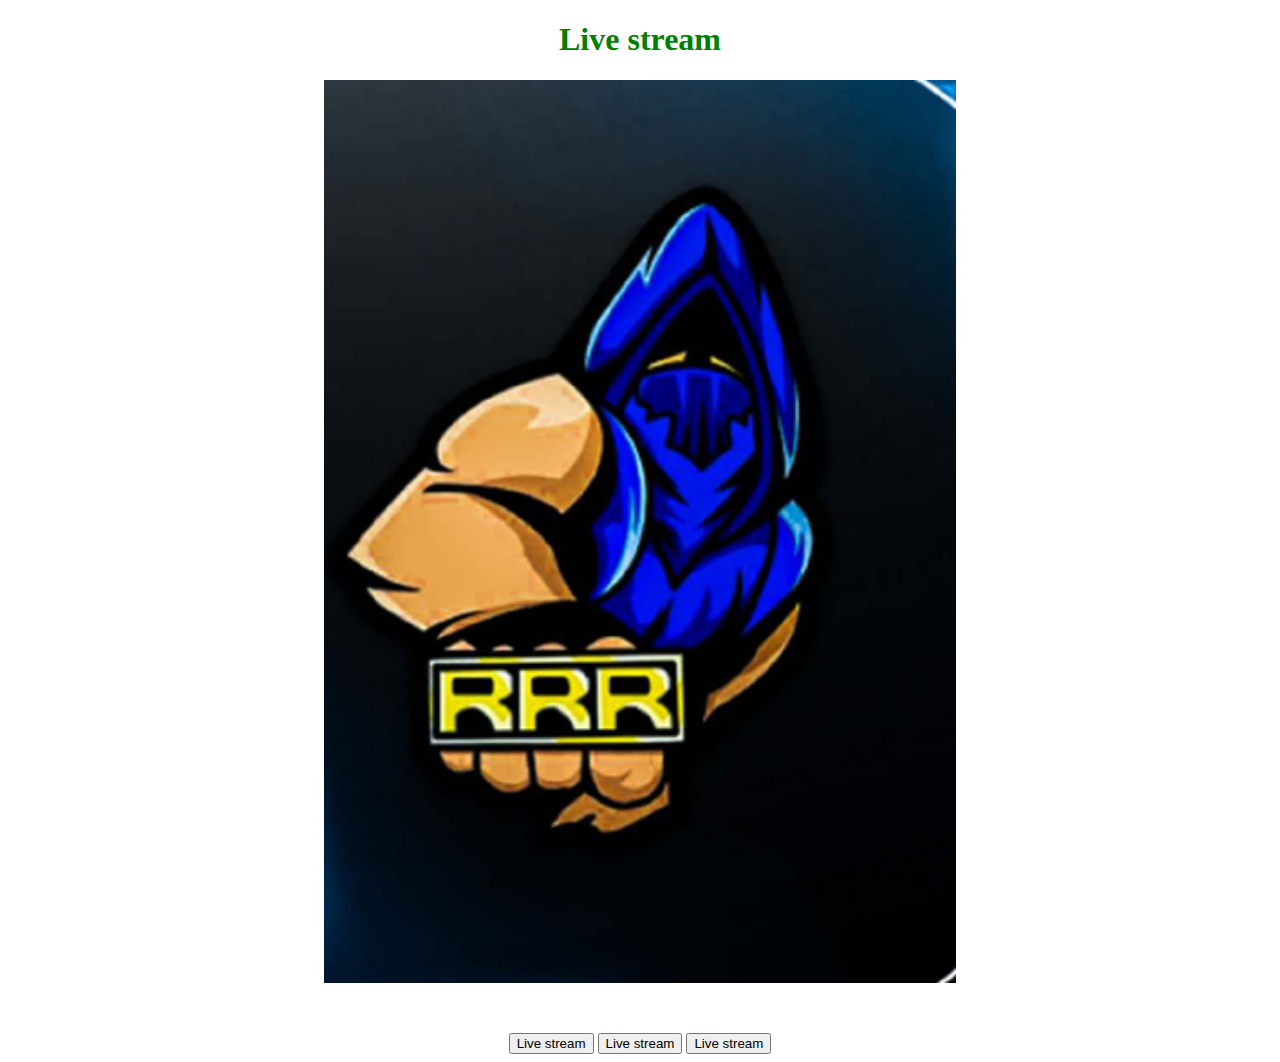
<file: live.html>
<!DOCTYPE html>
<html>
<head>
	
	<!-- Bootstrap CSS -->
	<link rel="stylesheet" href="https://stackpath.bootstrapcdn.com/bootstrap/4.2.1/css/bootstrap.min.css" integrity="sha384-GJzZqFGwb1QTTN6wy59ffF1BuGJpLSa9DkKMp0DgiMDm4iYMj70gZWKYbI706tWS" crossorigin="anonymous">

	<title>Mr. Triple R</title>
	<!-- Custom CSS -->
	<style>
	h1{
		color: green;
		text-align: center;
	}
	div.one{
		margin-top: 40px;
		text-align: center;
	}
	button{
		margin-top: 10px;
	}
	.center {
  display: block;
  margin-left: auto;
  margin-right: auto;
  width: 50%;
}
	</style>
</head>
<body>
	<div class="container">
	
	<h1>Live stream</h1>
	<img src="profile-2.jpg" alt="Paris" class="center">
	<!-- Bootstrap Button Classes -->	
	<div class="one">
		<button type="button" class="btn btn-primary btn-lg">Live stream</button>
		<button type="button" class="btn btn-outline-secondary btn-lg">Live stream</button>
		<button type="button" class="btn btn-success btn-lg">Live stream</button>
		
	</div>
	
	</div>
	<!-- Optional JavaScript -->
	<!-- jQuery first, then Popper.js, then Bootstrap JS -->
	<script src="https://code.jquery.com/jquery-3.3.1.slim.min.js" integrity="sha384-q8i/X+965DzO0rT7abK41JStQIAqVgRVzpbzo5smXKp4YfRvH+8abtTE1Pi6jizo" crossorigin="anonymous"></script>
	<script src="https://cdnjs.cloudflare.com/ajax/libs/popper.js/1.14.6/umd/popper.min.js" integrity="sha384-wHAiFfRlMFy6i5SRaxvfOCifBUQy1xHdJ/yoi7FRNXMRBu5WHdZYu1hA6ZOblgut" crossorigin="anonymous"></script>
	<script src="https://stackpath.bootstrapcdn.com/bootstrap/4.2.1/js/bootstrap.min.js" integrity="sha384-B0UglyR+jN6CkvvICOB2joaf5I4l3gm9GU6Hc1og6Ls7i6U/mkkaduKaBhlAXv9k" crossorigin="anonymous"></script>
</body>
</html>
</file>
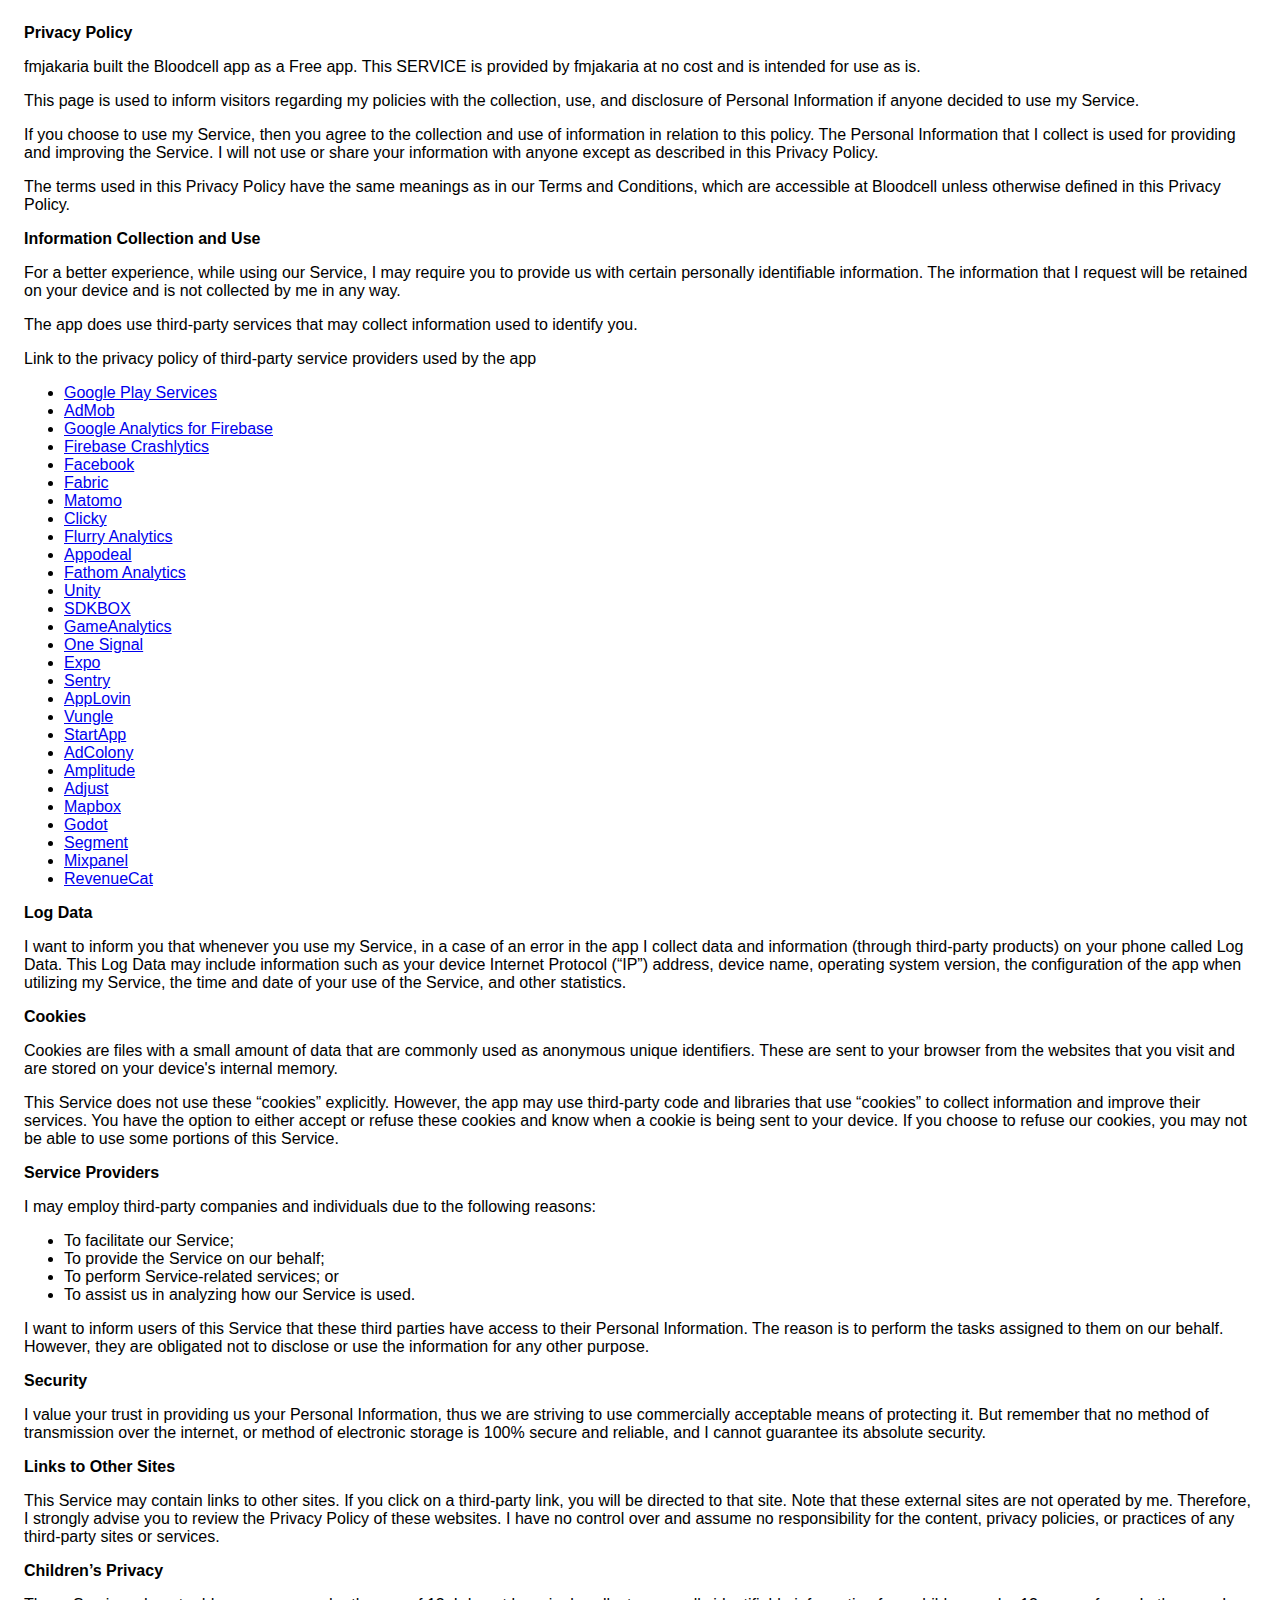
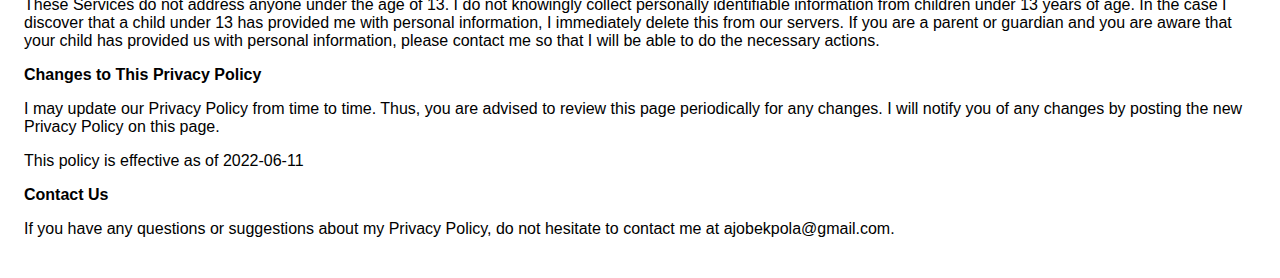
<file: New.html>
<!DOCTYPE html>
    <html>
    <head>
      <meta charset='utf-8'>
      <meta name='viewport' content='width=device-width'>
      <title>Privacy Policy</title>
      <style> body { font-family: 'Helvetica Neue', Helvetica, Arial, sans-serif; padding:1em; } </style>
    </head>
    <body>
    <strong>Privacy Policy</strong> <p>
                  fmjakaria built the Bloodcell app as
                  a Free app. This SERVICE is provided by
                  fmjakaria at no cost and is intended for use as
                  is.
                </p> <p>
                  This page is used to inform visitors regarding my
                  policies with the collection, use, and disclosure of Personal
                  Information if anyone decided to use my Service.
                </p> <p>
                  If you choose to use my Service, then you agree to
                  the collection and use of information in relation to this
                  policy. The Personal Information that I collect is
                  used for providing and improving the Service. I will not use or share your information with
                  anyone except as described in this Privacy Policy.
                </p> <p>
                  The terms used in this Privacy Policy have the same meanings
                  as in our Terms and Conditions, which are accessible at
                  Bloodcell unless otherwise defined in this Privacy Policy.
                </p> <p><strong>Information Collection and Use</strong></p> <p>
                  For a better experience, while using our Service, I
                  may require you to provide us with certain personally
                  identifiable information. The information that
                  I request will be retained on your device and is not collected by me in any way.
                </p> <div><p>
                    The app does use third-party services that may collect
                    information used to identify you.
                  </p> <p>
                    Link to the privacy policy of third-party service providers used
                    by the app
                  </p> <ul><li><a href="https://www.google.com/policies/privacy/" target="_blank" rel="noopener noreferrer">Google Play Services</a></li><li><a href="https://support.google.com/admob/answer/6128543?hl=en" target="_blank" rel="noopener noreferrer">AdMob</a></li><li><a href="https://firebase.google.com/policies/analytics" target="_blank" rel="noopener noreferrer">Google Analytics for Firebase</a></li><li><a href="https://firebase.google.com/support/privacy/" target="_blank" rel="noopener noreferrer">Firebase Crashlytics</a></li><li><a href="https://www.facebook.com/about/privacy/update/printable" target="_blank" rel="noopener noreferrer">Facebook</a></li><li><a href="https://policies.google.com/privacy" target="_blank" rel="noopener noreferrer">Fabric</a></li><li><a href="https://matomo.org/privacy-policy/" target="_blank" rel="noopener noreferrer">Matomo</a></li><li><a href="https://clicky.com/terms#privacy" target="_blank" rel="noopener noreferrer">Clicky</a></li><li><a href="https://privacy.oath.com" target="_blank" rel="noopener noreferrer">Flurry Analytics</a></li><li><a href="https://www.appodeal.com/home/privacy-policy/" target="_blank" rel="noopener noreferrer">Appodeal</a></li><li><a href="https://usefathom.com/privacy/" target="_blank" rel="noopener noreferrer">Fathom Analytics</a></li><li><a href="https://unity3d.com/legal/privacy-policy" target="_blank" rel="noopener noreferrer">Unity</a></li><li><a href="https://www.sdkbox.com/privacy" target="_blank" rel="noopener noreferrer">SDKBOX</a></li><li><a href="https://gameanalytics.com/privacy" target="_blank" rel="noopener noreferrer">GameAnalytics</a></li><li><a href="https://onesignal.com/privacy_policy" target="_blank" rel="noopener noreferrer">One Signal</a></li><li><a href="https://expo.io/privacy" target="_blank" rel="noopener noreferrer">Expo</a></li><li><a href="https://sentry.io/privacy/" target="_blank" rel="noopener noreferrer">Sentry</a></li><li><a href="https://www.applovin.com/privacy/" target="_blank" rel="noopener noreferrer">AppLovin</a></li><li><a href="https://vungle.com/privacy/" target="_blank" rel="noopener noreferrer">Vungle</a></li><li><a href="https://www.startapp.com/privacy/" target="_blank" rel="noopener noreferrer">StartApp</a></li><li><a href="https://www.adcolony.com/privacy-policy/" target="_blank" rel="noopener noreferrer">AdColony</a></li><li><a href="https://amplitude.com/privacy" target="_blank" rel="noopener noreferrer">Amplitude</a></li><li><a href="https://www.adjust.com/terms/privacy-policy" target="_blank" rel="noopener noreferrer">Adjust</a></li><li><a href="https://www.mapbox.com/legal/privacy" target="_blank" rel="noopener noreferrer">Mapbox</a></li><li><a href="https://godotengine.org/privacy-policy" target="_blank" rel="noopener noreferrer">Godot</a></li><li><a href="https://segment.com/legal/privacy/" target="_blank" rel="noopener noreferrer">Segment</a></li><li><a href="https://mixpanel.com/legal/privacy-policy/" target="_blank" rel="noopener noreferrer">Mixpanel</a></li><li><a href="https://www.revenuecat.com/privacy" target="_blank" rel="noopener noreferrer">RevenueCat</a></li></ul></div> <p><strong>Log Data</strong></p> <p>
                  I want to inform you that whenever you
                  use my Service, in a case of an error in the app
                  I collect data and information (through third-party
                  products) on your phone called Log Data. This Log Data may
                  include information such as your device Internet Protocol
                  (“IP”) address, device name, operating system version, the
                  configuration of the app when utilizing my Service,
                  the time and date of your use of the Service, and other
                  statistics.
                </p> <p><strong>Cookies</strong></p> <p>
                  Cookies are files with a small amount of data that are
                  commonly used as anonymous unique identifiers. These are sent
                  to your browser from the websites that you visit and are
                  stored on your device's internal memory.
                </p> <p>
                  This Service does not use these “cookies” explicitly. However,
                  the app may use third-party code and libraries that use
                  “cookies” to collect information and improve their services.
                  You have the option to either accept or refuse these cookies
                  and know when a cookie is being sent to your device. If you
                  choose to refuse our cookies, you may not be able to use some
                  portions of this Service.
                </p> <p><strong>Service Providers</strong></p> <p>
                  I may employ third-party companies and
                  individuals due to the following reasons:
                </p> <ul><li>To facilitate our Service;</li> <li>To provide the Service on our behalf;</li> <li>To perform Service-related services; or</li> <li>To assist us in analyzing how our Service is used.</li></ul> <p>
                  I want to inform users of this Service
                  that these third parties have access to their Personal
                  Information. The reason is to perform the tasks assigned to
                  them on our behalf. However, they are obligated not to
                  disclose or use the information for any other purpose.
                </p> <p><strong>Security</strong></p> <p>
                  I value your trust in providing us your
                  Personal Information, thus we are striving to use commercially
                  acceptable means of protecting it. But remember that no method
                  of transmission over the internet, or method of electronic
                  storage is 100% secure and reliable, and I cannot
                  guarantee its absolute security.
                </p> <p><strong>Links to Other Sites</strong></p> <p>
                  This Service may contain links to other sites. If you click on
                  a third-party link, you will be directed to that site. Note
                  that these external sites are not operated by me.
                  Therefore, I strongly advise you to review the
                  Privacy Policy of these websites. I have
                  no control over and assume no responsibility for the content,
                  privacy policies, or practices of any third-party sites or
                  services.
                </p> <p><strong>Children’s Privacy</strong></p> <div><p>
                    These Services do not address anyone under the age of 13.
                    I do not knowingly collect personally
                    identifiable information from children under 13 years of age. In the case
                    I discover that a child under 13 has provided
                    me with personal information, I immediately
                    delete this from our servers. If you are a parent or guardian
                    and you are aware that your child has provided us with
                    personal information, please contact me so that
                    I will be able to do the necessary actions.
                  </p></div> <!----> <p><strong>Changes to This Privacy Policy</strong></p> <p>
                  I may update our Privacy Policy from
                  time to time. Thus, you are advised to review this page
                  periodically for any changes. I will
                  notify you of any changes by posting the new Privacy Policy on
                  this page.
                </p> <p>This policy is effective as of 2022-06-11</p> <p><strong>Contact Us</strong></p> <p>
                  If you have any questions or suggestions about my
                  Privacy Policy, do not hesitate to contact me at ajobekpola@gmail.com.
    </body>
    </html>
</file>
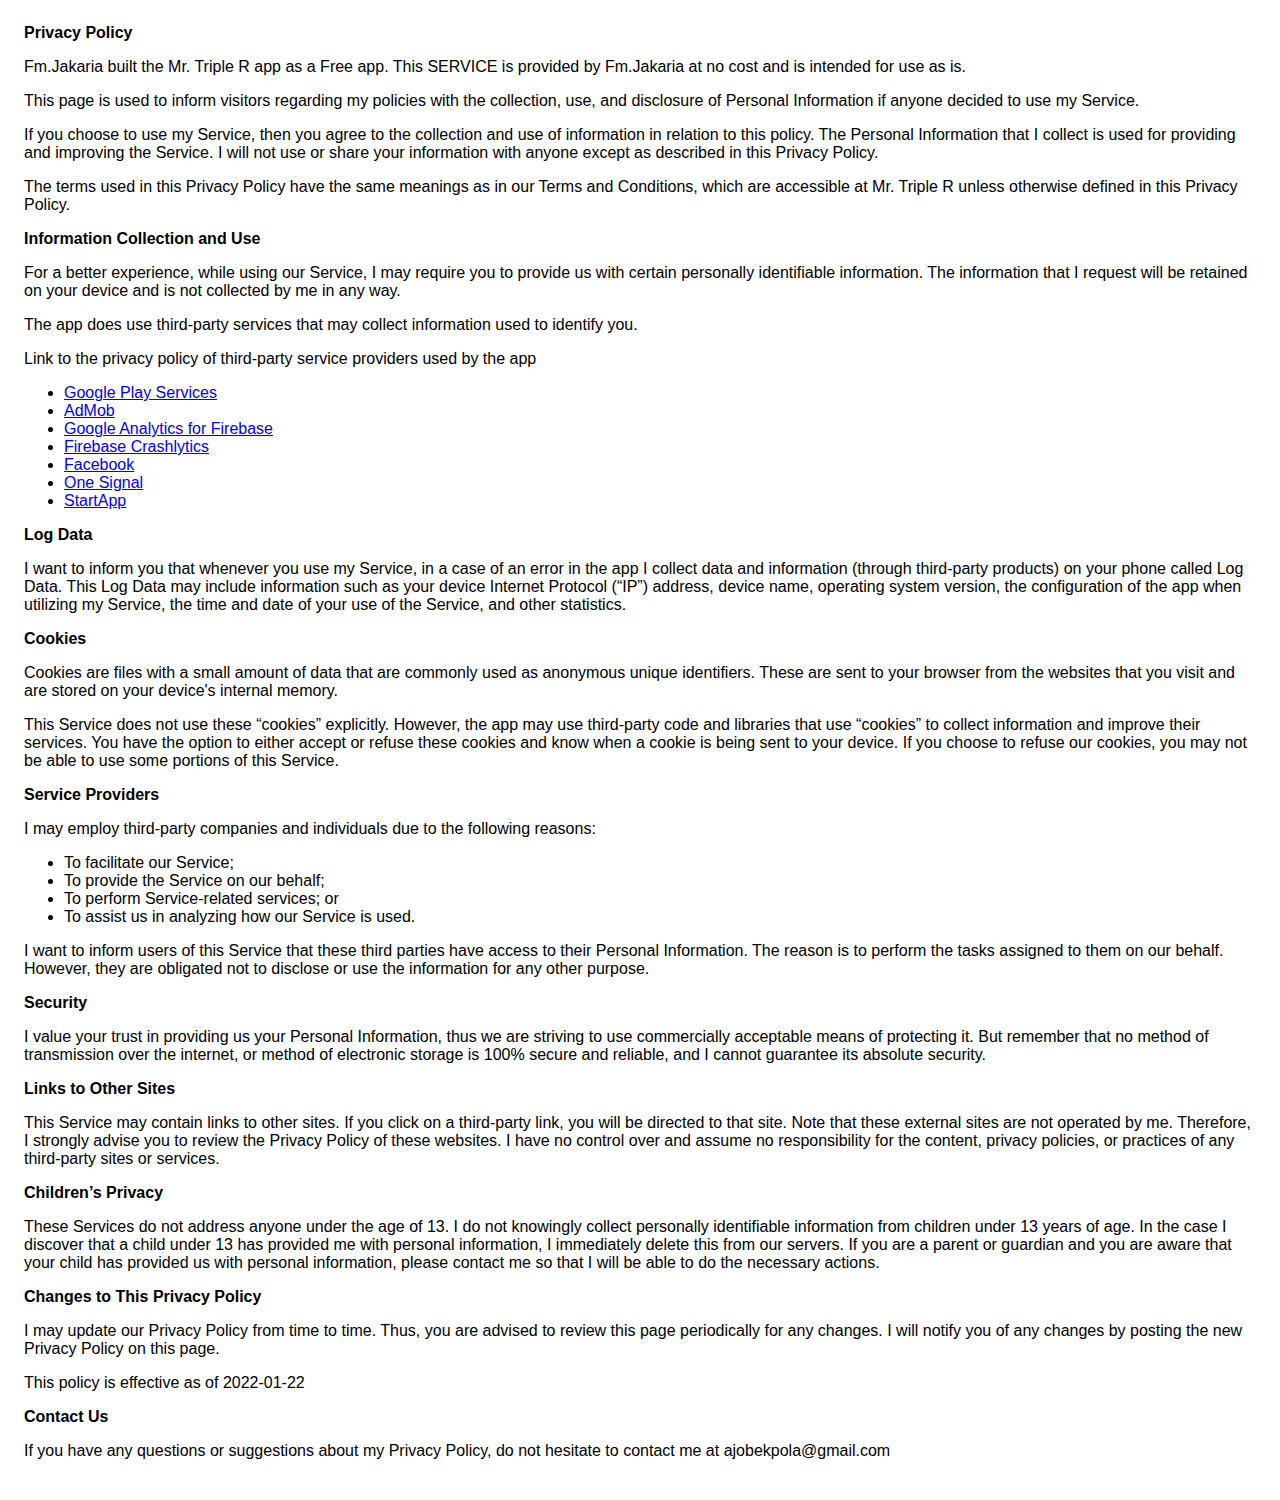
<file: PrivacyPolicy.html>
<!DOCTYPE html>
    <html>
    <head>
      <meta charset='utf-8'>
      <meta name='viewport' content='width=device-width'>
      <title>Privacy Policy</title>
      <style> body { font-family: 'Helvetica Neue', Helvetica, Arial, sans-serif; padding:1em; } </style>
    </head>
    <body>
    <strong>Privacy Policy</strong> <p>
                  Fm.Jakaria built the Mr. Triple R app as
                  a Free app. This SERVICE is provided by
                  Fm.Jakaria at no cost and is intended for use as
                  is.
                </p> <p>
                  This page is used to inform visitors regarding my
                  policies with the collection, use, and disclosure of Personal
                  Information if anyone decided to use my Service.
                </p> <p>
                  If you choose to use my Service, then you agree to
                  the collection and use of information in relation to this
                  policy. The Personal Information that I collect is
                  used for providing and improving the Service. I will not use or share your information with
                  anyone except as described in this Privacy Policy.
                </p> <p>
                  The terms used in this Privacy Policy have the same meanings
                  as in our Terms and Conditions, which are accessible at
                  Mr. Triple R unless otherwise defined in this Privacy Policy.
                </p> <p><strong>Information Collection and Use</strong></p> <p>
                  For a better experience, while using our Service, I
                  may require you to provide us with certain personally
                  identifiable information. The information that
                  I request will be retained on your device and is not collected by me in any way.
                </p> <div><p>
                    The app does use third-party services that may collect
                    information used to identify you.
                  </p> <p>
                    Link to the privacy policy of third-party service providers used
                    by the app
                  </p> <ul><li><a href="https://www.google.com/policies/privacy/" target="_blank" rel="noopener noreferrer">Google Play Services</a></li><li><a href="https://support.google.com/admob/answer/6128543?hl=en" target="_blank" rel="noopener noreferrer">AdMob</a></li><li><a href="https://firebase.google.com/policies/analytics" target="_blank" rel="noopener noreferrer">Google Analytics for Firebase</a></li><li><a href="https://firebase.google.com/support/privacy/" target="_blank" rel="noopener noreferrer">Firebase Crashlytics</a></li><li><a href="https://www.facebook.com/about/privacy/update/printable" target="_blank" rel="noopener noreferrer">Facebook</a></li><!----><!----><!----><!----><!----><!----><!----><!----><!----><li><a href="https://onesignal.com/privacy_policy" target="_blank" rel="noopener noreferrer">One Signal</a></li><!----><!----><!----><!----><li><a href="https://www.startapp.com/privacy/" target="_blank" rel="noopener noreferrer">StartApp</a></li><!----><!----><!----><!----><!----><!----><!----><!----></ul></div> <p><strong>Log Data</strong></p> <p>
                  I want to inform you that whenever you
                  use my Service, in a case of an error in the app
                  I collect data and information (through third-party
                  products) on your phone called Log Data. This Log Data may
                  include information such as your device Internet Protocol
                  (“IP”) address, device name, operating system version, the
                  configuration of the app when utilizing my Service,
                  the time and date of your use of the Service, and other
                  statistics.
                </p> <p><strong>Cookies</strong></p> <p>
                  Cookies are files with a small amount of data that are
                  commonly used as anonymous unique identifiers. These are sent
                  to your browser from the websites that you visit and are
                  stored on your device's internal memory.
                </p> <p>
                  This Service does not use these “cookies” explicitly. However,
                  the app may use third-party code and libraries that use
                  “cookies” to collect information and improve their services.
                  You have the option to either accept or refuse these cookies
                  and know when a cookie is being sent to your device. If you
                  choose to refuse our cookies, you may not be able to use some
                  portions of this Service.
                </p> <p><strong>Service Providers</strong></p> <p>
                  I may employ third-party companies and
                  individuals due to the following reasons:
                </p> <ul><li>To facilitate our Service;</li> <li>To provide the Service on our behalf;</li> <li>To perform Service-related services; or</li> <li>To assist us in analyzing how our Service is used.</li></ul> <p>
                  I want to inform users of this Service
                  that these third parties have access to their Personal
                  Information. The reason is to perform the tasks assigned to
                  them on our behalf. However, they are obligated not to
                  disclose or use the information for any other purpose.
                </p> <p><strong>Security</strong></p> <p>
                  I value your trust in providing us your
                  Personal Information, thus we are striving to use commercially
                  acceptable means of protecting it. But remember that no method
                  of transmission over the internet, or method of electronic
                  storage is 100% secure and reliable, and I cannot
                  guarantee its absolute security.
                </p> <p><strong>Links to Other Sites</strong></p> <p>
                  This Service may contain links to other sites. If you click on
                  a third-party link, you will be directed to that site. Note
                  that these external sites are not operated by me.
                  Therefore, I strongly advise you to review the
                  Privacy Policy of these websites. I have
                  no control over and assume no responsibility for the content,
                  privacy policies, or practices of any third-party sites or
                  services.
                </p> <p><strong>Children’s Privacy</strong></p> <div><p>
                    These Services do not address anyone under the age of 13.
                    I do not knowingly collect personally
                    identifiable information from children under 13 years of age. In the case
                    I discover that a child under 13 has provided
                    me with personal information, I immediately
                    delete this from our servers. If you are a parent or guardian
                    and you are aware that your child has provided us with
                    personal information, please contact me so that
                    I will be able to do the necessary actions.
                  </p></div> <!----> <p><strong>Changes to This Privacy Policy</strong></p> <p>
                  I may update our Privacy Policy from
                  time to time. Thus, you are advised to review this page
                  periodically for any changes. I will
                  notify you of any changes by posting the new Privacy Policy on
                  this page.
                </p> <p>This policy is effective as of 2022-01-22</p> <p><strong>Contact Us</strong></p> <p>
                  If you have any questions or suggestions about my
                  Privacy Policy, do not hesitate to contact me at ajobekpola@gmail.com
                
    </body>
    </html>
</file>
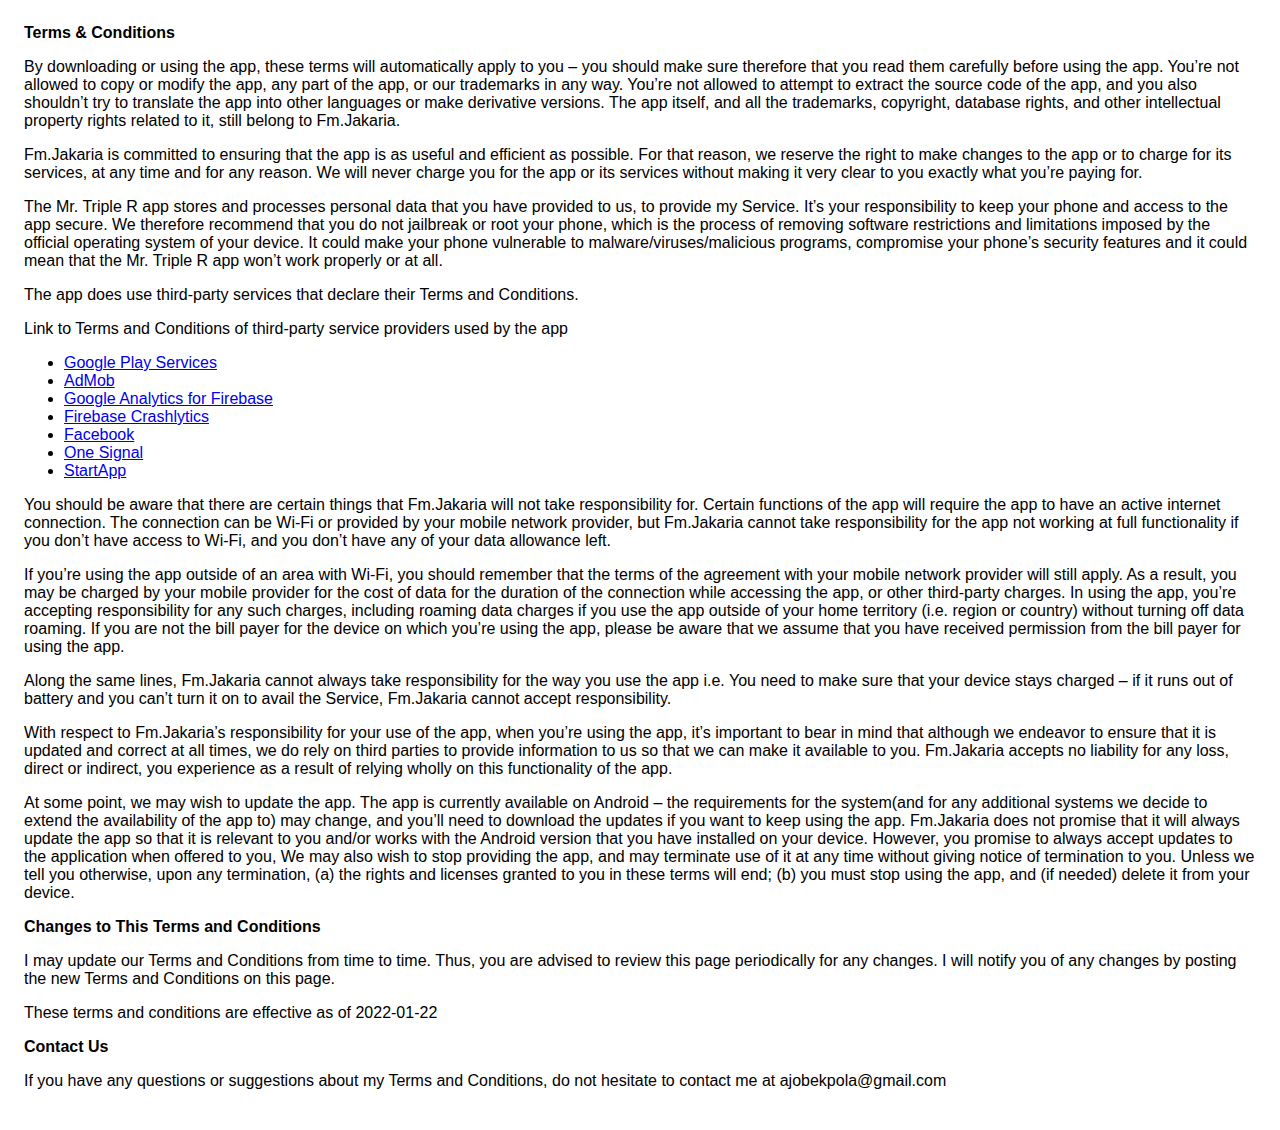
<file: Terms.html>
<!DOCTYPE html>
    <html>
    <head>
      <meta charset='utf-8'>
      <meta name='viewport' content='width=device-width'>
      <title>Terms &amp; Conditions</title>
      <style> body { font-family: 'Helvetica Neue', Helvetica, Arial, sans-serif; padding:1em; } </style>
    </head>
    <body>
    <strong>Terms &amp; Conditions</strong> <p>
                  By downloading or using the app, these terms will
                  automatically apply to you – you should make sure therefore
                  that you read them carefully before using the app. You’re not
                  allowed to copy or modify the app, any part of the app, or
                  our trademarks in any way. You’re not allowed to attempt to
                  extract the source code of the app, and you also shouldn’t try
                  to translate the app into other languages or make derivative
                  versions. The app itself, and all the trademarks, copyright,
                  database rights, and other intellectual property rights related
                  to it, still belong to Fm.Jakaria.
                </p> <p>
                  Fm.Jakaria is committed to ensuring that the app is
                  as useful and efficient as possible. For that reason, we
                  reserve the right to make changes to the app or to charge for
                  its services, at any time and for any reason. We will never
                  charge you for the app or its services without making it very
                  clear to you exactly what you’re paying for.
                </p> <p>
                  The Mr. Triple R app stores and processes personal data that
                  you have provided to us, to provide my
                  Service. It’s your responsibility to keep your phone and
                  access to the app secure. We therefore recommend that you do
                  not jailbreak or root your phone, which is the process of
                  removing software restrictions and limitations imposed by the
                  official operating system of your device. It could make your
                  phone vulnerable to malware/viruses/malicious programs,
                  compromise your phone’s security features and it could mean
                  that the Mr. Triple R app won’t work properly or at all.
                </p> <div><p>
                    The app does use third-party services that declare their
                    Terms and Conditions.
                  </p> <p>
                    Link to Terms and Conditions of third-party service
                    providers used by the app
                  </p> <ul><li><a href="https://policies.google.com/terms" target="_blank" rel="noopener noreferrer">Google Play Services</a></li><li><a href="https://developers.google.com/admob/terms" target="_blank" rel="noopener noreferrer">AdMob</a></li><li><a href="https://firebase.google.com/terms/analytics" target="_blank" rel="noopener noreferrer">Google Analytics for Firebase</a></li><li><a href="https://firebase.google.com/terms/crashlytics" target="_blank" rel="noopener noreferrer">Firebase Crashlytics</a></li><li><a href="https://www.facebook.com/legal/terms/plain_text_terms" target="_blank" rel="noopener noreferrer">Facebook</a></li><!----><!----><!----><!----><!----><!----><!----><!----><!----><li><a href="https://onesignal.com/tos" target="_blank" rel="noopener noreferrer">One Signal</a></li><!----><!----><!----><!----><li><a href="https://www.startapp.com/policy/publisher-terms/" target="_blank" rel="noopener noreferrer">StartApp</a></li><!----><!----><!----><!----><!----><!----><!----><!----></ul></div> <p>
                  You should be aware that there are certain things that
                  Fm.Jakaria will not take responsibility for. Certain
                  functions of the app will require the app to have an active
                  internet connection. The connection can be Wi-Fi or provided
                  by your mobile network provider, but Fm.Jakaria
                  cannot take responsibility for the app not working at full
                  functionality if you don’t have access to Wi-Fi, and you don’t
                  have any of your data allowance left.
                </p> <p></p> <p>
                  If you’re using the app outside of an area with Wi-Fi, you
                  should remember that the terms of the agreement with your
                  mobile network provider will still apply. As a result, you may
                  be charged by your mobile provider for the cost of data for
                  the duration of the connection while accessing the app, or
                  other third-party charges. In using the app, you’re accepting
                  responsibility for any such charges, including roaming data
                  charges if you use the app outside of your home territory
                  (i.e. region or country) without turning off data roaming. If
                  you are not the bill payer for the device on which you’re
                  using the app, please be aware that we assume that you have
                  received permission from the bill payer for using the app.
                </p> <p>
                  Along the same lines, Fm.Jakaria cannot always take
                  responsibility for the way you use the app i.e. You need to
                  make sure that your device stays charged – if it runs out of
                  battery and you can’t turn it on to avail the Service,
                  Fm.Jakaria cannot accept responsibility.
                </p> <p>
                  With respect to Fm.Jakaria’s responsibility for your
                  use of the app, when you’re using the app, it’s important to
                  bear in mind that although we endeavor to ensure that it is
                  updated and correct at all times, we do rely on third parties
                  to provide information to us so that we can make it available
                  to you. Fm.Jakaria accepts no liability for any
                  loss, direct or indirect, you experience as a result of
                  relying wholly on this functionality of the app.
                </p> <p>
                  At some point, we may wish to update the app. The app is
                  currently available on Android – the requirements for the 
                  system(and for any additional systems we
                  decide to extend the availability of the app to) may change,
                  and you’ll need to download the updates if you want to keep
                  using the app. Fm.Jakaria does not promise that it
                  will always update the app so that it is relevant to you
                  and/or works with the Android version that you have
                  installed on your device. However, you promise to always
                  accept updates to the application when offered to you, We may
                  also wish to stop providing the app, and may terminate use of
                  it at any time without giving notice of termination to you.
                  Unless we tell you otherwise, upon any termination, (a) the
                  rights and licenses granted to you in these terms will end;
                  (b) you must stop using the app, and (if needed) delete it
                  from your device.
                </p> <p><strong>Changes to This Terms and Conditions</strong></p> <p>
                  I may update our Terms and Conditions
                  from time to time. Thus, you are advised to review this page
                  periodically for any changes. I will
                  notify you of any changes by posting the new Terms and
                  Conditions on this page.
                </p> <p>
                  These terms and conditions are effective as of 2022-01-22
                </p> <p><strong>Contact Us</strong></p> <p>
                  If you have any questions or suggestions about my
                  Terms and Conditions, do not hesitate to contact me
                  at ajobekpola@gmail.com
    </body>
    </html>
</file>
